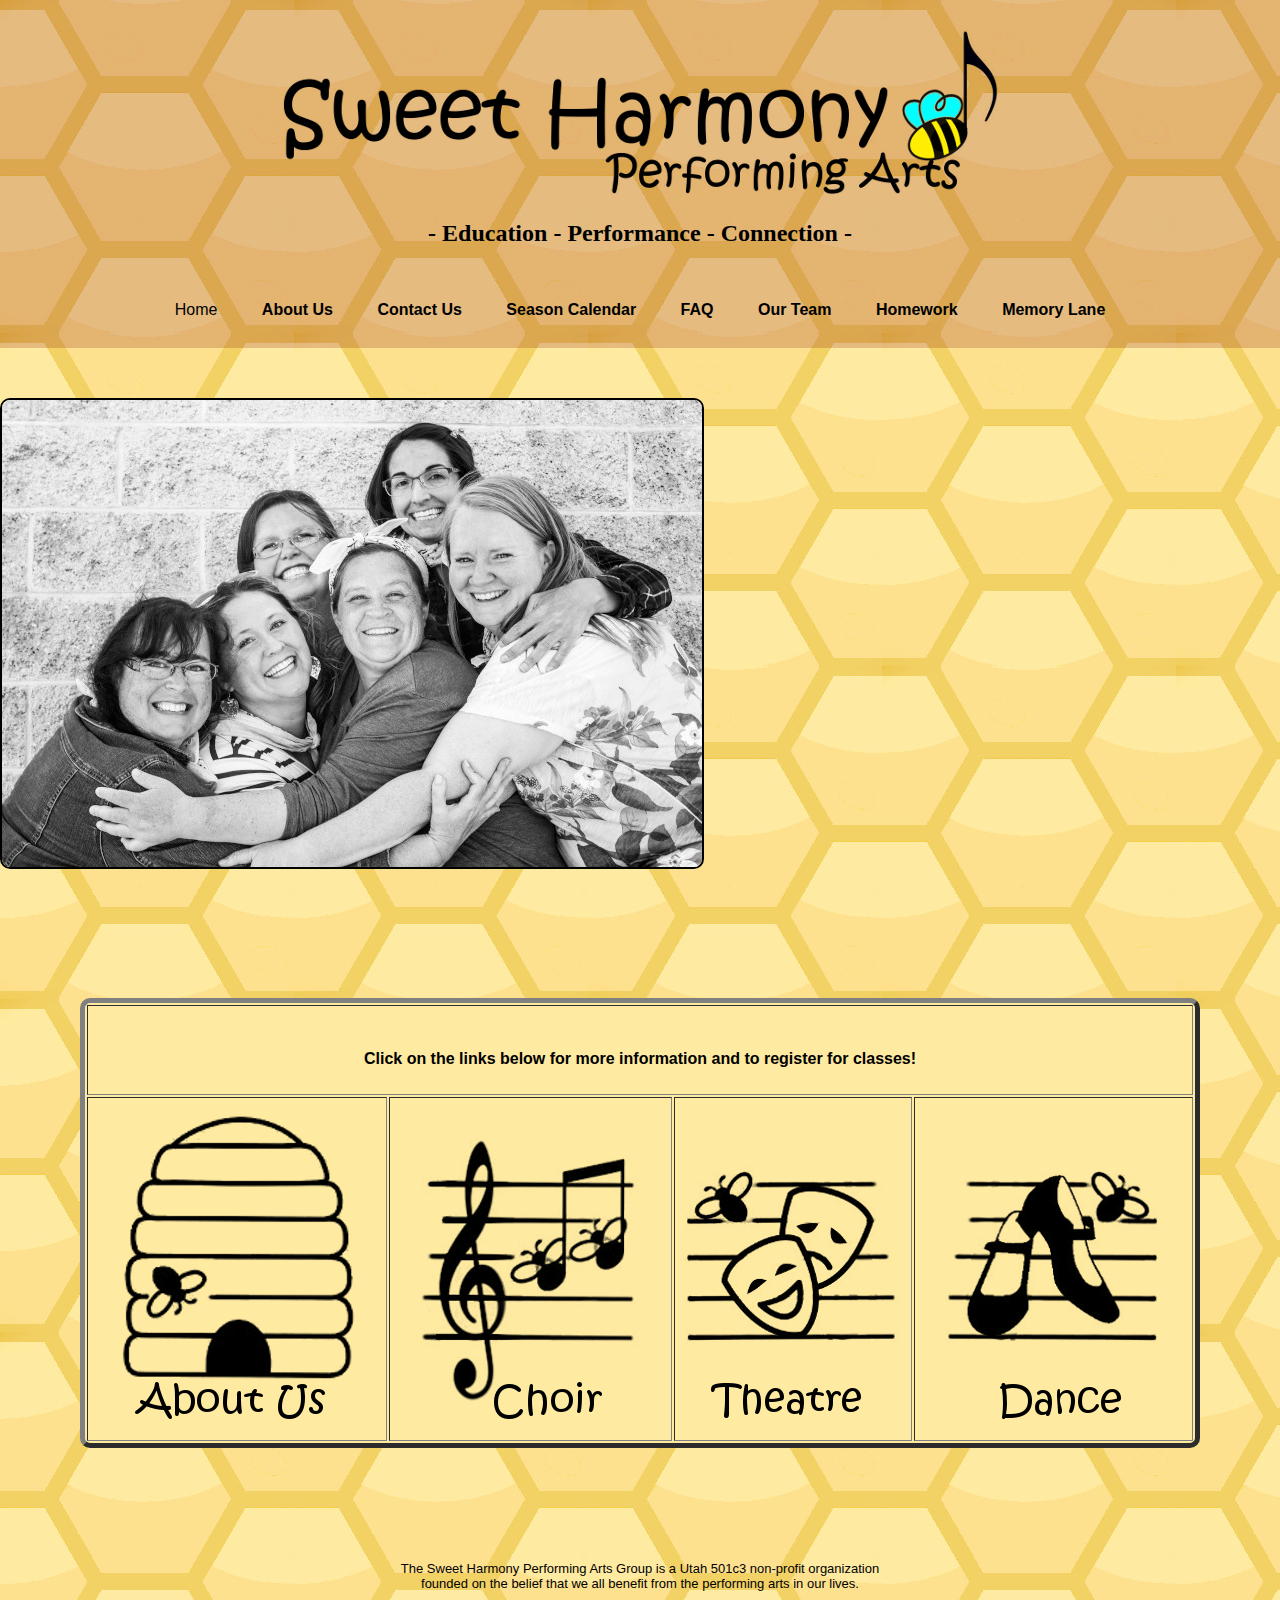
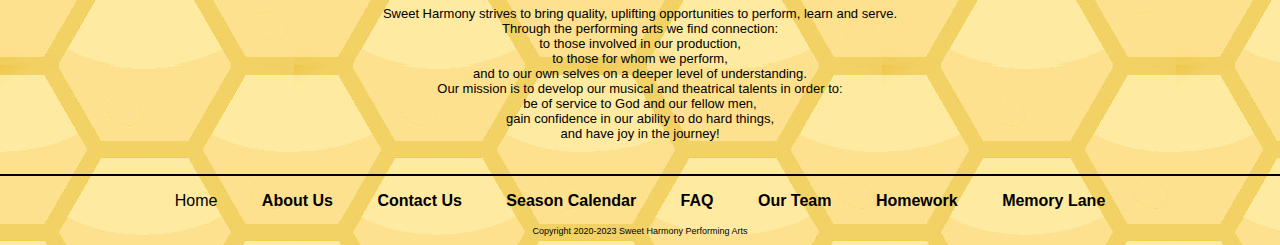
<file: index.html>
<!DOCTYPE html PUBLIC "-//W3C//DTD XHTML 1.0 Transitional//EN" "http://www.w3.org/TR/xhtml1/DTD/xhtml1-transitional.dtd">
<!-- saved from url=(0053)https://www.sweetharmonyperformingarts.org/index.html -->
<html xmlns="http://www.w3.org/1999/xhtml" wtx-context="A8DFBFBD-7708-4B06-BEA7-18C2D6A5E584">
	<link rel="stylesheet" type="text/css" href="slides.css" /> 
	<head><meta http-equiv="Content-Type" content="text/html; charset=UTF-8">

<title>Sweet Harmony Home</title>
<style type="text/css">
.auto-style1 {
	font-family: "Lucida Sans", "Lucida Sans Regular", "Lucida Grande", "Lucida Sans Unicode", Geneva, Verdana, sans-serif;
	text-decoration: none;
}
.auto-style2 {
	font-family: Arial, Helvetica, sans-serif;
}
.auto-style3 {
	font-family: "Lucida Sans", "Lucida Sans Regular", "Lucida Grande", "Lucida Sans Unicode", Geneva, Verdana, sans-serif;
	font-size: small;
}
.auto-style4 {
	border-width: 0px;
}
.auto-style5 {
	font-family: "Lucida Sans", "Lucida Sans Regular", "Lucida Grande", "Lucida Sans Unicode", Geneva, Verdana, sans-serif;
	font-size: xx-small;
}
.auto-style6 {
	font-family: "Kristen ITC";
	font-size: x-large;
}
.auto-style8 {
	font-family: "Lucida Sans", "Lucida Sans Regular", "Lucida Grande", "Lucida Sans Unicode", Geneva, Verdana, sans-serif;
	text-align: center;
}
</style>
</head>
<!--rgba(229, 255, 0, 0.3)-->
<body background="./Sweet Harmony Home_files/tileable background light.jpg">
<div class="nav" style="background: rgba(128, 0, 0, 0.2); padding: 1%;">
	<p align="center">
		<a href="https://www.sweetharmonyperformingarts.org/index.html"><img alt="Sweet Harmony Performing Arts" height="167" src="./Sweet Harmony Home_files/textlogo2.png" width="717"></p></a>

		<p align="center" class="auto-style6"style="padding-bottom: 30px"><strong>- Education - Performance - 
			Connection -</strong></p>

	<p align="center" class="auto-style1"><a href="https://www.sweetharmonyperformingarts.org/index.html" style="text-decoration:none; color: black;">Home</a>&nbsp;&nbsp;&nbsp;&nbsp;&nbsp;&nbsp;&nbsp;&nbsp;&nbsp;
	<b><a href="https://www.sweetharmonyperformingarts.org/about.html" style="text-decoration:none; color: black;">About Us</a>&nbsp;&nbsp;&nbsp;&nbsp;&nbsp;&nbsp;&nbsp;&nbsp;&nbsp;
	<a href="https://www.sweetharmonyperformingarts.org/contact.html" style="text-decoration:none; color: black;">Contact Us</a>&nbsp;&nbsp;&nbsp;&nbsp;&nbsp;&nbsp;&nbsp;&nbsp;&nbsp;
	<a href="https://www.sweetharmonyperformingarts.org/calendar.html" style="text-decoration:none; color: black;">Season Calendar</a>&nbsp;&nbsp;&nbsp;&nbsp;&nbsp;&nbsp;&nbsp;&nbsp;&nbsp;
	<a href="https://www.sweetharmonyperformingarts.org/faq.html" style="text-decoration:none; color: black;">FAQ</a>&nbsp;&nbsp;&nbsp;&nbsp;&nbsp;&nbsp;&nbsp;&nbsp;&nbsp;
	<a href="https://www.sweetharmonyperformingarts.org/team.html" style="text-decoration:none; color: black;">Our Team</a>&nbsp;&nbsp;&nbsp;&nbsp;&nbsp;&nbsp;&nbsp;&nbsp;&nbsp;
	<a href="https://www.sweetharmonyperformingarts.org/homework.html" style="text-decoration:none; color: black;">Homework</a>&nbsp;&nbsp;&nbsp;&nbsp;&nbsp;&nbsp;&nbsp;&nbsp;&nbsp;
	<a href="https://www.sweetharmonyperformingarts.org/memories.html" style="text-decoration:none; color: black;">Memory Lane</a></p></b>
</div>

<div class="slider-frame">
<div class="slide-images">
		<div class="img-container">
			<img src="background2.jpg" style="border: 2px solid black; border-radius: 10px;">
		</div>
		<div class="img-container">
			<img src="background3.jpg" style="border: 2px solid black; border-radius: 10px;">
		</div>
		<div class="img-container">
			<img src="background1.jpg" style="border: 2px solid black; border-radius: 10px;">
		</div>
</div>
</div>

<table align="center" bgcolor="#feeaa1" border="5" cellpadding="10" width="750" style="margin-top: -200px; border-radius: 10px;">
	<tbody><tr>
		<td colspan="4">
			<p class="auto-style8"><strong><br>
			Click on the links below for more information and to register for classes!<br>
			</strong></p>
		</td> 
	</tr>
	<tr>
		<td><a href="https://www.sweetharmonyperformingarts.org/about.html"><img alt="" height="322" hspace="20" src="./Sweet Harmony Home_files/beehive text.png" width="238" class="auto-style4"></a></td>
		<td><a href="https://www.sweetharmonyperformingarts.org/choir.html"><img alt="" height="322" hspace="20" src="./Sweet Harmony Home_files/choir icon text.png" width="221" class="auto-style4"></a></td>
		<td><a href="https://www.sweetharmonyperformingarts.org/theatre.html"><img alt="Theater Information" class="auto-style4" height="322" src="./Sweet Harmony Home_files/theatericontext.png" width="216"></a></td>
		<td><a href="https://www.sweetharmonyperformingarts.org/dance.html"><img alt="" height="322" hspace="20" src="./Sweet Harmony Home_files/dance icon text.png" width="217" class="auto-style4"></a></td>
	</tr>
</tbody></table>

<p align="center" class="auto-style3" style="padding-top: 100px; padding-bottom: 20px;"><span class="auto-style2">The Sweet Harmony Performing Arts Group is a Utah 501c3 non-profit organization 
<br>
founded on the belief that we all benefit from the performing arts in our lives.
</span><br>  
<br class="auto-style2">
<span class="auto-style2">Sweet Harmony strives to bring quality, uplifting opportunities to perform, learn and serve.  
<br>Through the performing arts we find connection: 
<br>to those involved in our production, 
<br>to those for whom we perform, 
<br>and to our own selves on a deeper level of understanding.
<br>Our mission is to develop our musical and theatrical talents in order to: 
<br>be of service to God and our fellow men, 
<br>gain confidence in our ability to do hard things, 
<br>and have joy in the journey!</span></p>

<hr color="black">
	<p align="center" class="auto-style1"><a href="https://www.sweetharmonyperformingarts.org/index.html" style="text-decoration:none; color: black; padding-bottom: 20px;">Home</a>&nbsp;&nbsp;&nbsp;&nbsp;&nbsp;&nbsp;&nbsp;&nbsp;&nbsp;
		<b><a href="https://www.sweetharmonyperformingarts.org/about.html" style="text-decoration:none; color: black; padding-bottom: 20px;">About Us</a>&nbsp;&nbsp;&nbsp;&nbsp;&nbsp;&nbsp;&nbsp;&nbsp;&nbsp;
		<a href="https://www.sweetharmonyperformingarts.org/contact.html" style="text-decoration:none; color: black; padding-bottom: 20px;">Contact Us</a>&nbsp;&nbsp;&nbsp;&nbsp;&nbsp;&nbsp;&nbsp;&nbsp;&nbsp;
		<a href="https://www.sweetharmonyperformingarts.org/calendar.html" style="text-decoration:none; color: black; padding-bottom: 20px;">Season Calendar</a>&nbsp;&nbsp;&nbsp;&nbsp;&nbsp;&nbsp;&nbsp;&nbsp;&nbsp;
		<a href="https://www.sweetharmonyperformingarts.org/faq.html" style="text-decoration:none; color: black; padding-bottom: 20px;">FAQ</a>&nbsp;&nbsp;&nbsp;&nbsp;&nbsp;&nbsp;&nbsp;&nbsp;&nbsp;
		<a href="https://www.sweetharmonyperformingarts.org/team.html" style="text-decoration:none; color: black; padding-bottom: 20px;">Our Team</a>&nbsp;&nbsp;&nbsp;&nbsp;&nbsp;&nbsp;&nbsp;&nbsp;&nbsp;
		<a href="https://www.sweetharmonyperformingarts.org/homework.html" style="text-decoration:none; color: black; padding-bottom: 20px;">Homework</a>&nbsp;&nbsp;&nbsp;&nbsp;&nbsp;&nbsp;&nbsp;&nbsp;&nbsp;
		<a href="https://www.sweetharmonyperformingarts.org/memories.html" style="text-decoration:none; color: black; padding-bottom: 20px;">Memory Lane</a></p></b>

<!--<table align="center" cellpadding="10" width="750">
	<tbody><tr>
		<td class="auto-style1" align="center" valign="top"><span class="auto-style1">
			<a href="https://www.sweetharmonyperformingarts.org/index.html">Home</a></span><br><a href="https://www.sweetharmonyperformingarts.org/about.html">About Us</a><br>
			<a href="https://www.sweetharmonyperformingarts.org/team.html">Meet Our Team</a><br>
			<a href="https://www.sweetharmonyperformingarts.org/faq.html">FAQ</a><br>
			<a href="https://www.sweetharmonyperformingarts.org/fundraising.html">Fundraising</a><br>
			<a href="https://www.sweetharmonyperformingarts.org/memories.html">Memory Lane</a><br>
			<a href="https://www.sweetharmonyperformingarts.org/contact.html">Contact Us</a></td>
		<td class="auto-style1" align="center" valign="top"><span class="auto-style1">
			<a href="https://www.sweetharmonyperformingarts.org/choir.html">Choir Information</a></span><br>
			<a href="https://www.sweetharmonyperformingarts.org/theatre.html">Theatre Information</a><br>
			<a href="https://www.sweetharmonyperformingarts.org/dance.html">Dance Information</a><br>
			<a href="https://www.sweetharmonyperformingarts.org/events.html">Special Events</a><br>
			<br>
			<br>
		</td>
		<td class="auto-style1" align="center" valign="top"><span class="auto-style1">
			<a href="https://www.sweetharmonyperformingarts.org/homework.html">Homework</a></span><br>
			<a href="https://www.sweetharmonyperformingarts.org/choirhomework.html">Choir Homework</a><br>
			<a href="https://www.sweetharmonyperformingarts.org/theatrehomework.html">Theatre Homework</a><br>
			<a href="https://www.sweetharmonyperformingarts.org/dancehomework.html">Dance Homework</a><br>
			<a href="https://www.sweetharmonyperformingarts.org/homeschool.html">Homeschool Information</a><br>
			<a href="https://www.sweetharmonyperformingarts.org/choirattire.html">Choir Attire</a><br>
		</td>
	</tr>
</tbody></table>-->

<p align="center" class="auto-style5">Copyright 2020-2023 Sweet Harmony Performing Arts</p>





</body></html>
</file>
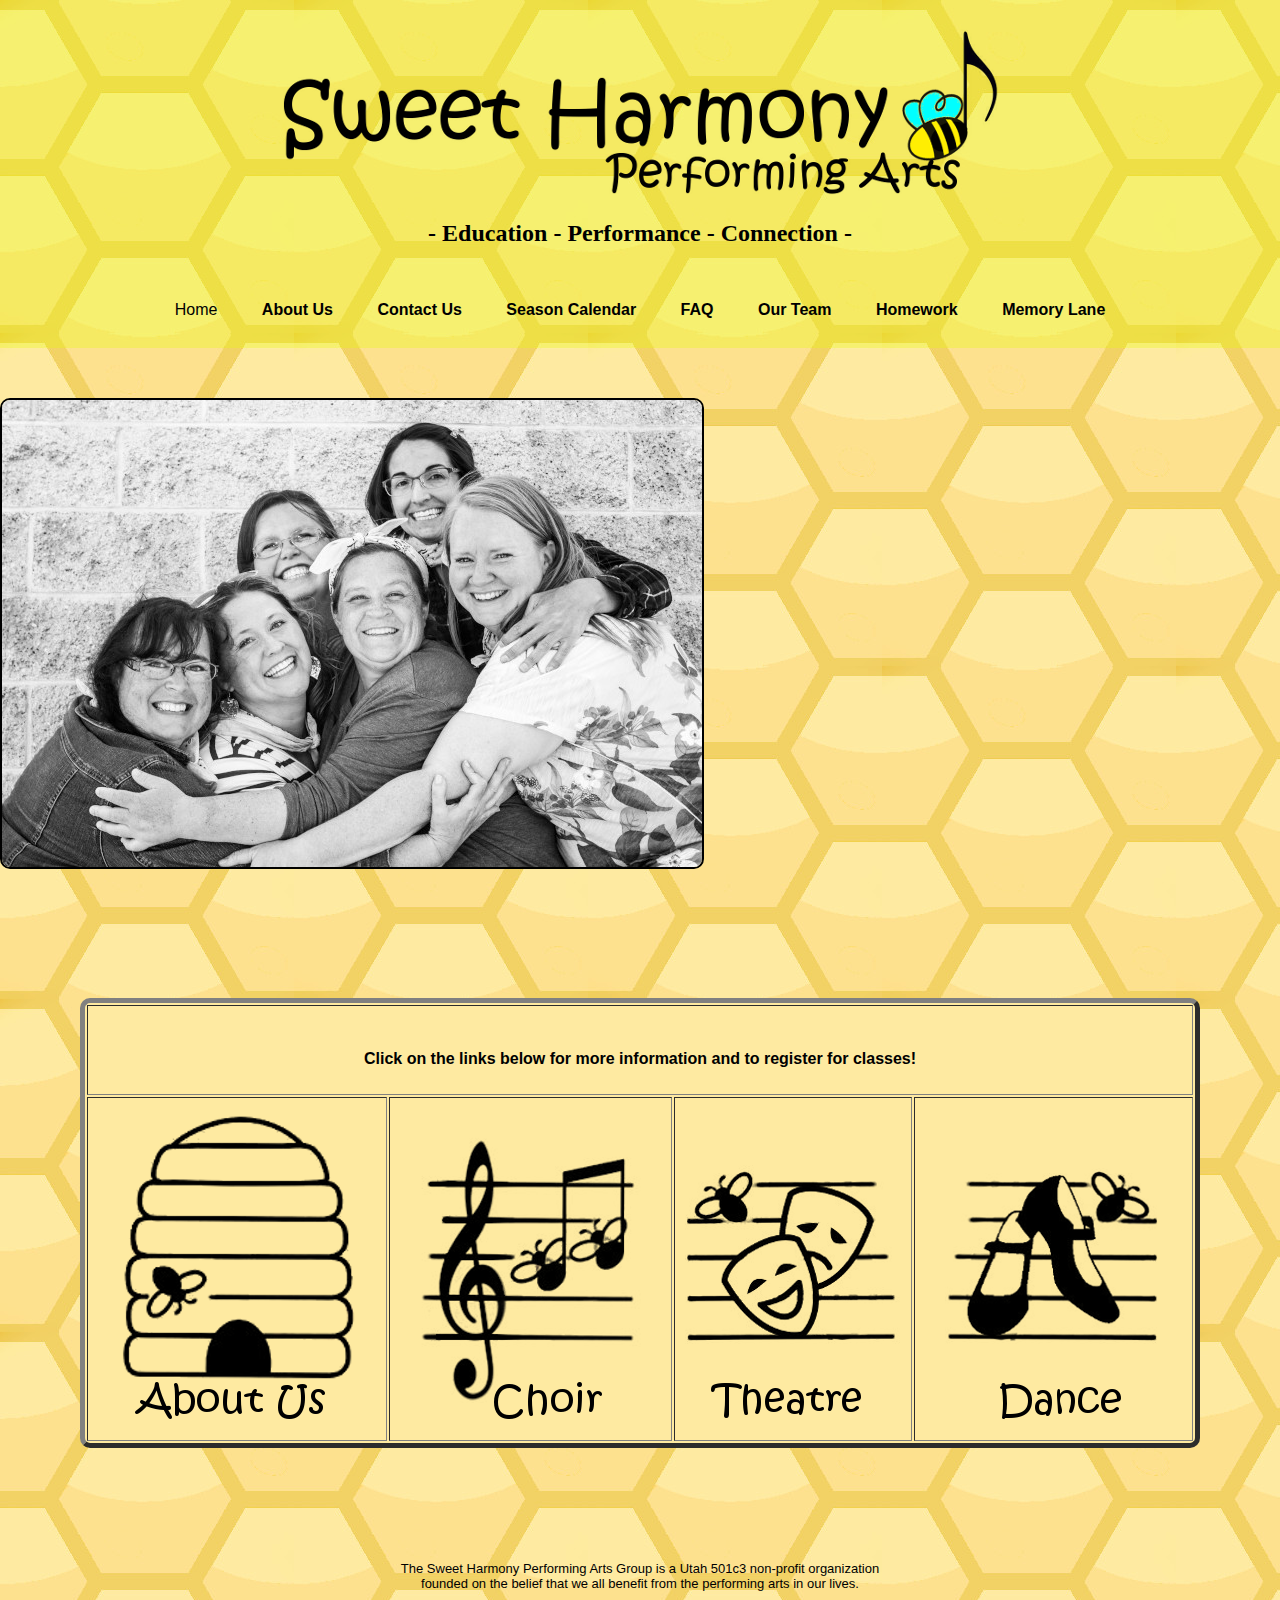
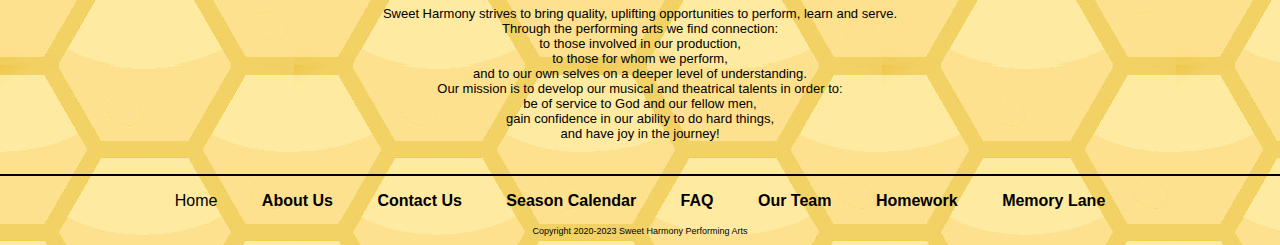
<file: Sweet Harmony Home.html>
<!DOCTYPE html PUBLIC "-//W3C//DTD XHTML 1.0 Transitional//EN" "http://www.w3.org/TR/xhtml1/DTD/xhtml1-transitional.dtd">
<!-- saved from url=(0053)https://www.sweetharmonyperformingarts.org/index.html -->
<html xmlns="http://www.w3.org/1999/xhtml" wtx-context="A8DFBFBD-7708-4B06-BEA7-18C2D6A5E584">
	<link rel="stylesheet" type="text/css" href="slides.css" /> 
	<head><meta http-equiv="Content-Type" content="text/html; charset=UTF-8">

<title>Sweet Harmony Home</title>
<style type="text/css">
.auto-style1 {
	font-family: "Lucida Sans", "Lucida Sans Regular", "Lucida Grande", "Lucida Sans Unicode", Geneva, Verdana, sans-serif;
	text-decoration: none;
}
.auto-style2 {
	font-family: Arial, Helvetica, sans-serif;
}
.auto-style3 {
	font-family: "Lucida Sans", "Lucida Sans Regular", "Lucida Grande", "Lucida Sans Unicode", Geneva, Verdana, sans-serif;
	font-size: small;
}
.auto-style4 {
	border-width: 0px;
}
.auto-style5 {
	font-family: "Lucida Sans", "Lucida Sans Regular", "Lucida Grande", "Lucida Sans Unicode", Geneva, Verdana, sans-serif;
	font-size: xx-small;
}
.auto-style6 {
	font-family: "Kristen ITC";
	font-size: x-large;
}
.auto-style8 {
	font-family: "Lucida Sans", "Lucida Sans Regular", "Lucida Grande", "Lucida Sans Unicode", Geneva, Verdana, sans-serif;
	text-align: center;
}
</style>
</head>

<body background="./Sweet Harmony Home_files/tileable background light.jpg">
<div class="nav" style="background: rgba(229, 255, 0, 0.3); padding: 1%;">
	<p align="center">
		<a href="https://www.sweetharmonyperformingarts.org/index.html"><img alt="Sweet Harmony Performing Arts" height="167" src="./Sweet Harmony Home_files/textlogo2.png" width="717"></p></a>

		<p align="center" class="auto-style6"style="padding-bottom: 30px"><strong>- Education - Performance - 
			Connection -</strong></p>

	<p align="center" class="auto-style1"><a href="https://www.sweetharmonyperformingarts.org/index.html" style="text-decoration:none; color: black;">Home</a>&nbsp;&nbsp;&nbsp;&nbsp;&nbsp;&nbsp;&nbsp;&nbsp;&nbsp;
	<b><a href="https://www.sweetharmonyperformingarts.org/about.html" style="text-decoration:none; color: black;">About Us</a>&nbsp;&nbsp;&nbsp;&nbsp;&nbsp;&nbsp;&nbsp;&nbsp;&nbsp;
	<a href="https://www.sweetharmonyperformingarts.org/contact.html" style="text-decoration:none; color: black;">Contact Us</a>&nbsp;&nbsp;&nbsp;&nbsp;&nbsp;&nbsp;&nbsp;&nbsp;&nbsp;
	<a href="https://www.sweetharmonyperformingarts.org/calendar.html" style="text-decoration:none; color: black;">Season Calendar</a>&nbsp;&nbsp;&nbsp;&nbsp;&nbsp;&nbsp;&nbsp;&nbsp;&nbsp;
	<a href="https://www.sweetharmonyperformingarts.org/faq.html" style="text-decoration:none; color: black;">FAQ</a>&nbsp;&nbsp;&nbsp;&nbsp;&nbsp;&nbsp;&nbsp;&nbsp;&nbsp;
	<a href="https://www.sweetharmonyperformingarts.org/team.html" style="text-decoration:none; color: black;">Our Team</a>&nbsp;&nbsp;&nbsp;&nbsp;&nbsp;&nbsp;&nbsp;&nbsp;&nbsp;
	<a href="https://www.sweetharmonyperformingarts.org/homework.html" style="text-decoration:none; color: black;">Homework</a>&nbsp;&nbsp;&nbsp;&nbsp;&nbsp;&nbsp;&nbsp;&nbsp;&nbsp;
	<a href="https://www.sweetharmonyperformingarts.org/memories.html" style="text-decoration:none; color: black;">Memory Lane</a></p></b>
</div>

<div class="slider-frame">
<div class="slide-images">
		<div class="img-container">
			<img src="background2.jpg" style="border: 2px solid black; border-radius: 10px;">
		</div>
		<div class="img-container">
			<img src="background3.jpg" style="border: 2px solid black; border-radius: 10px;">
		</div>
		<div class="img-container">
			<img src="background1.jpg" style="border: 2px solid black; border-radius: 10px;">
		</div>
</div>
</div>

<table align="center" bgcolor="#feeaa1" border="5" cellpadding="10" width="750" style="margin-top: -200px; border-radius: 10px;">
	<tbody><tr>
		<td colspan="4">
			<p class="auto-style8"><strong><br>
			Click on the links below for more information and to register for classes!<br>
			</strong></p>
		</td> 
	</tr>
	<tr>
		<td><a href="https://www.sweetharmonyperformingarts.org/about.html"><img alt="" height="322" hspace="20" src="./Sweet Harmony Home_files/beehive text.png" width="238" class="auto-style4"></a></td>
		<td><a href="https://www.sweetharmonyperformingarts.org/choir.html"><img alt="" height="322" hspace="20" src="./Sweet Harmony Home_files/choir icon text.png" width="221" class="auto-style4"></a></td>
		<td><a href="https://www.sweetharmonyperformingarts.org/theatre.html"><img alt="Theater Information" class="auto-style4" height="322" src="./Sweet Harmony Home_files/theatericontext.png" width="216"></a></td>
		<td><a href="https://www.sweetharmonyperformingarts.org/dance.html"><img alt="" height="322" hspace="20" src="./Sweet Harmony Home_files/dance icon text.png" width="217" class="auto-style4"></a></td>
	</tr>
</tbody></table>

<p align="center" class="auto-style3" style="padding-top: 100px; padding-bottom: 20px;"><span class="auto-style2">The Sweet Harmony Performing Arts Group is a Utah 501c3 non-profit organization 
<br>
founded on the belief that we all benefit from the performing arts in our lives.
</span><br>  
<br class="auto-style2">
<span class="auto-style2">Sweet Harmony strives to bring quality, uplifting opportunities to perform, learn and serve.  
<br>Through the performing arts we find connection: 
<br>to those involved in our production, 
<br>to those for whom we perform, 
<br>and to our own selves on a deeper level of understanding.
<br>Our mission is to develop our musical and theatrical talents in order to: 
<br>be of service to God and our fellow men, 
<br>gain confidence in our ability to do hard things, 
<br>and have joy in the journey!</span></p>

<hr color="black">
	<p align="center" class="auto-style1"><a href="https://www.sweetharmonyperformingarts.org/index.html" style="text-decoration:none; color: black; padding-bottom: 20px;">Home</a>&nbsp;&nbsp;&nbsp;&nbsp;&nbsp;&nbsp;&nbsp;&nbsp;&nbsp;
		<b><a href="https://www.sweetharmonyperformingarts.org/about.html" style="text-decoration:none; color: black; padding-bottom: 20px;">About Us</a>&nbsp;&nbsp;&nbsp;&nbsp;&nbsp;&nbsp;&nbsp;&nbsp;&nbsp;
		<a href="https://www.sweetharmonyperformingarts.org/contact.html" style="text-decoration:none; color: black; padding-bottom: 20px;">Contact Us</a>&nbsp;&nbsp;&nbsp;&nbsp;&nbsp;&nbsp;&nbsp;&nbsp;&nbsp;
		<a href="https://www.sweetharmonyperformingarts.org/calendar.html" style="text-decoration:none; color: black; padding-bottom: 20px;">Season Calendar</a>&nbsp;&nbsp;&nbsp;&nbsp;&nbsp;&nbsp;&nbsp;&nbsp;&nbsp;
		<a href="https://www.sweetharmonyperformingarts.org/faq.html" style="text-decoration:none; color: black; padding-bottom: 20px;">FAQ</a>&nbsp;&nbsp;&nbsp;&nbsp;&nbsp;&nbsp;&nbsp;&nbsp;&nbsp;
		<a href="https://www.sweetharmonyperformingarts.org/team.html" style="text-decoration:none; color: black; padding-bottom: 20px;">Our Team</a>&nbsp;&nbsp;&nbsp;&nbsp;&nbsp;&nbsp;&nbsp;&nbsp;&nbsp;
		<a href="https://www.sweetharmonyperformingarts.org/homework.html" style="text-decoration:none; color: black; padding-bottom: 20px;">Homework</a>&nbsp;&nbsp;&nbsp;&nbsp;&nbsp;&nbsp;&nbsp;&nbsp;&nbsp;
		<a href="https://www.sweetharmonyperformingarts.org/memories.html" style="text-decoration:none; color: black; padding-bottom: 20px;">Memory Lane</a></p></b>

<!--<table align="center" cellpadding="10" width="750">
	<tbody><tr>
		<td class="auto-style1" align="center" valign="top"><span class="auto-style1">
			<a href="https://www.sweetharmonyperformingarts.org/index.html">Home</a></span><br><a href="https://www.sweetharmonyperformingarts.org/about.html">About Us</a><br>
			<a href="https://www.sweetharmonyperformingarts.org/team.html">Meet Our Team</a><br>
			<a href="https://www.sweetharmonyperformingarts.org/faq.html">FAQ</a><br>
			<a href="https://www.sweetharmonyperformingarts.org/fundraising.html">Fundraising</a><br>
			<a href="https://www.sweetharmonyperformingarts.org/memories.html">Memory Lane</a><br>
			<a href="https://www.sweetharmonyperformingarts.org/contact.html">Contact Us</a></td>
		<td class="auto-style1" align="center" valign="top"><span class="auto-style1">
			<a href="https://www.sweetharmonyperformingarts.org/choir.html">Choir Information</a></span><br>
			<a href="https://www.sweetharmonyperformingarts.org/theatre.html">Theatre Information</a><br>
			<a href="https://www.sweetharmonyperformingarts.org/dance.html">Dance Information</a><br>
			<a href="https://www.sweetharmonyperformingarts.org/events.html">Special Events</a><br>
			<br>
			<br>
		</td>
		<td class="auto-style1" align="center" valign="top"><span class="auto-style1">
			<a href="https://www.sweetharmonyperformingarts.org/homework.html">Homework</a></span><br>
			<a href="https://www.sweetharmonyperformingarts.org/choirhomework.html">Choir Homework</a><br>
			<a href="https://www.sweetharmonyperformingarts.org/theatrehomework.html">Theatre Homework</a><br>
			<a href="https://www.sweetharmonyperformingarts.org/dancehomework.html">Dance Homework</a><br>
			<a href="https://www.sweetharmonyperformingarts.org/homeschool.html">Homeschool Information</a><br>
			<a href="https://www.sweetharmonyperformingarts.org/choirattire.html">Choir Attire</a><br>
		</td>
	</tr>
</tbody></table>-->

<p align="center" class="auto-style5">Copyright 2020-2023 Sweet Harmony Performing Arts</p>





</body></html>
</file>
<file: slides.css>
body{
    padding: 0;
    margin: 0;
    background-color: floralwhite;
}

.slider-frame{
    display: flex;
    overflow: hidden;
    width: 130%;
    margin-top: 50px;
}

/*---------- SLIDE ANIMATION --------------*/


@keyframes slide_animation{
    0% {left:475px;}
    10% {left:475px;}
    20% {left:1675px;}
    30% {left:1675px;}
    40% {left: 2875px;}
    50% {left: 2875px;}
    60% {left: 2875px;}
    70% {left: 1675px;}
    80% {left: 1675px;}
    90% {left: 475px;}
    100% {left:475px;}
}

@-webkit-keyframes slide_animation{
    0% {left:475px;}
    10% {left:475px;}
    20% {left:1675px;}
    30% {left:1675px;}
    40% {left: 2875px;}
    50% {left: 2875px;}
    60% {left: 2875px;}
    70% {left: 1675px;}
    80% {left: 1675px;}
    90% {left: 475px;}
    100% {left:475px;}
}

.slide-images{
    width: 5000px;
    height: 800px;
    margin: 0 0 0 -2400px;
    position: relative;
    -webkit-animation-name: slide_animation;
    animation-name: slide_animation;
    -webkit-animation-duration: 33s;
    animation-duration:33s;
    -webkit-animation-iteration-count: infinite;
    animation-iteration-count: infinite;
    -webkit-animation-direction: alternate;
    animation-direction: alternate;
    -webkit-animation-play-state: running;
    animation-play-state: running;
}

.img-container{
    height: 800px;
    width: 1200px;
    position: relative;
    float: left;
}
</file>
